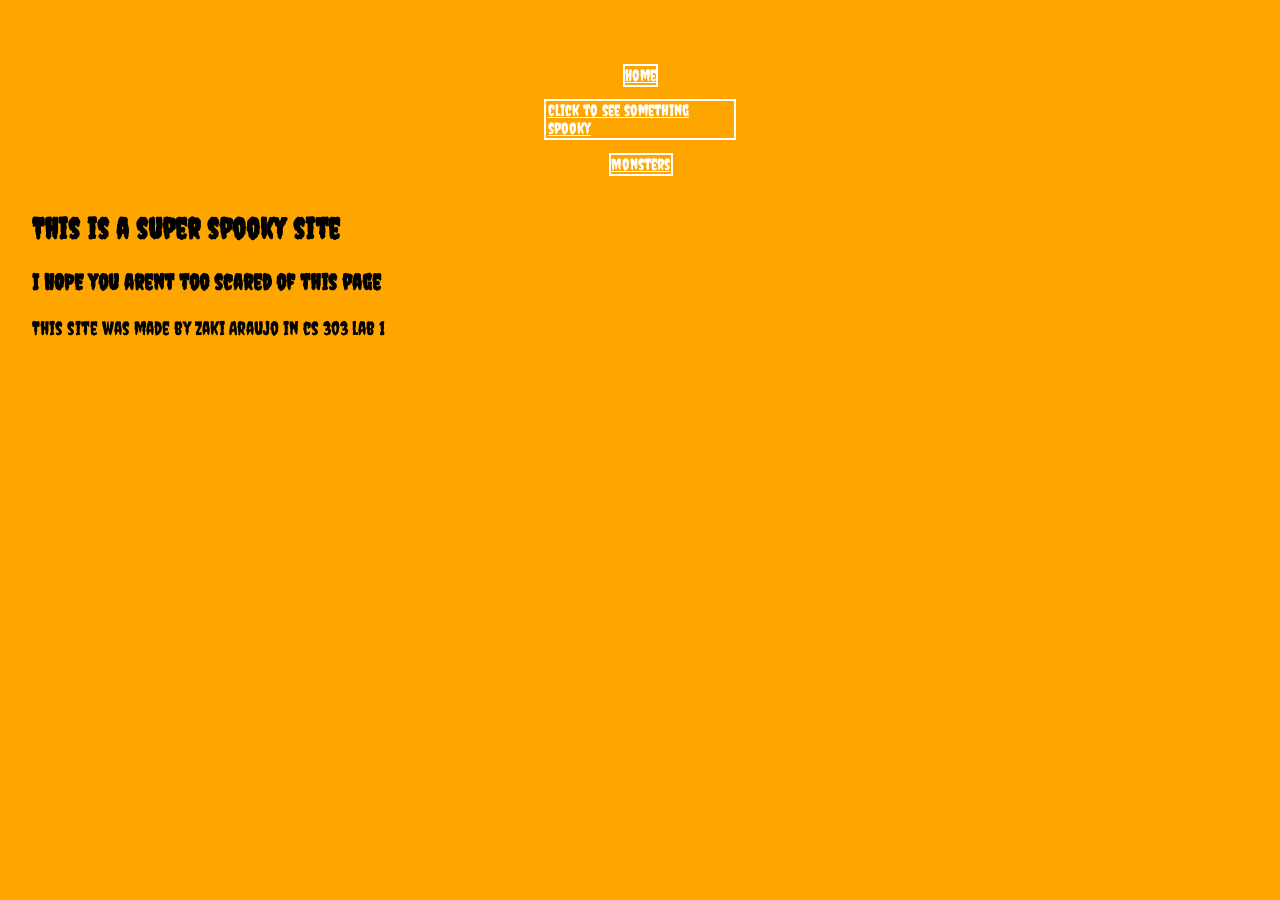
<file: secondpage.html>
<!DOCTYPE html>
<html lang="en">

<head>
    <meta charset="UTF-8">
    <meta name="viewport" content="width=device-width, initial-scale=1.0">
    <title>Spooky Site Page 2</title>
    <link rel="stylesheet" href="styles.css">
</head>


<body>
    <div class="content_wrapper">
        <nav>
            <ul>

                <li><a href="index.html"> Home </a></li>
                <li><a href="secondpage.html">Click to see something spooky</a></li>
                <li><a href="">Monsters</a></li>
            </ul>
        </nav>
        <header>
            <h2>This is a super spooky site</h2>
        </header>
        <main>
            <h3>I HOPE you arent too scared of this page</h3>
        </main>

        <footer> This site was made by Zaki Araujo in cs 303 lab 1 </footer>
    </div>
</body>

</html>
</file>
<file: styles.css>
@import url('https://fonts.googleapis.com/css2?family=Creepster&display=swap');

* {
    box-sizing: border-box;
}

body {
    background-color: orange;
    font-family: 'Creepster', cursive;
    font-size: calc(16px + 0.25vw);
    margin: 0;
    padding: 32px;
}

ul {
    display: flex;
    flex-direction: column;
    align-items: center;
    flex-wrap: nowrap;
    gap: 12px;
    padding: 1%;
    list-style: none;
}

li {
    padding: 0;
}

nav a {
    display: inline-block;
    padding: 0.5% 1%;
    border: 2px solid white;
    color: white;
    font-size: calc(13px + 0.2vw);
}

footer {
    position: relative;
    bottom: 0;
}

img {
    display: block;
    width: 100%;
    max-width: 100%;
    height: auto;
}

.content_wrapper {
    margin: 0 auto;
}

h1 {
    font-size: calc(29px + 1vw);
}

@media (max-width: 1000px) {
    body {
        padding: 16px;
    }

    ul {
        gap: 6px;
        flex-direction: row;
        justify-content: center;
    }

    li {
        min-width: 0;
    }

    nav a {
        width: 100%;
        padding: 8px;
        text-align: center;
        font-size: calc(11px + 0.2vw);
    }
}
</file>
